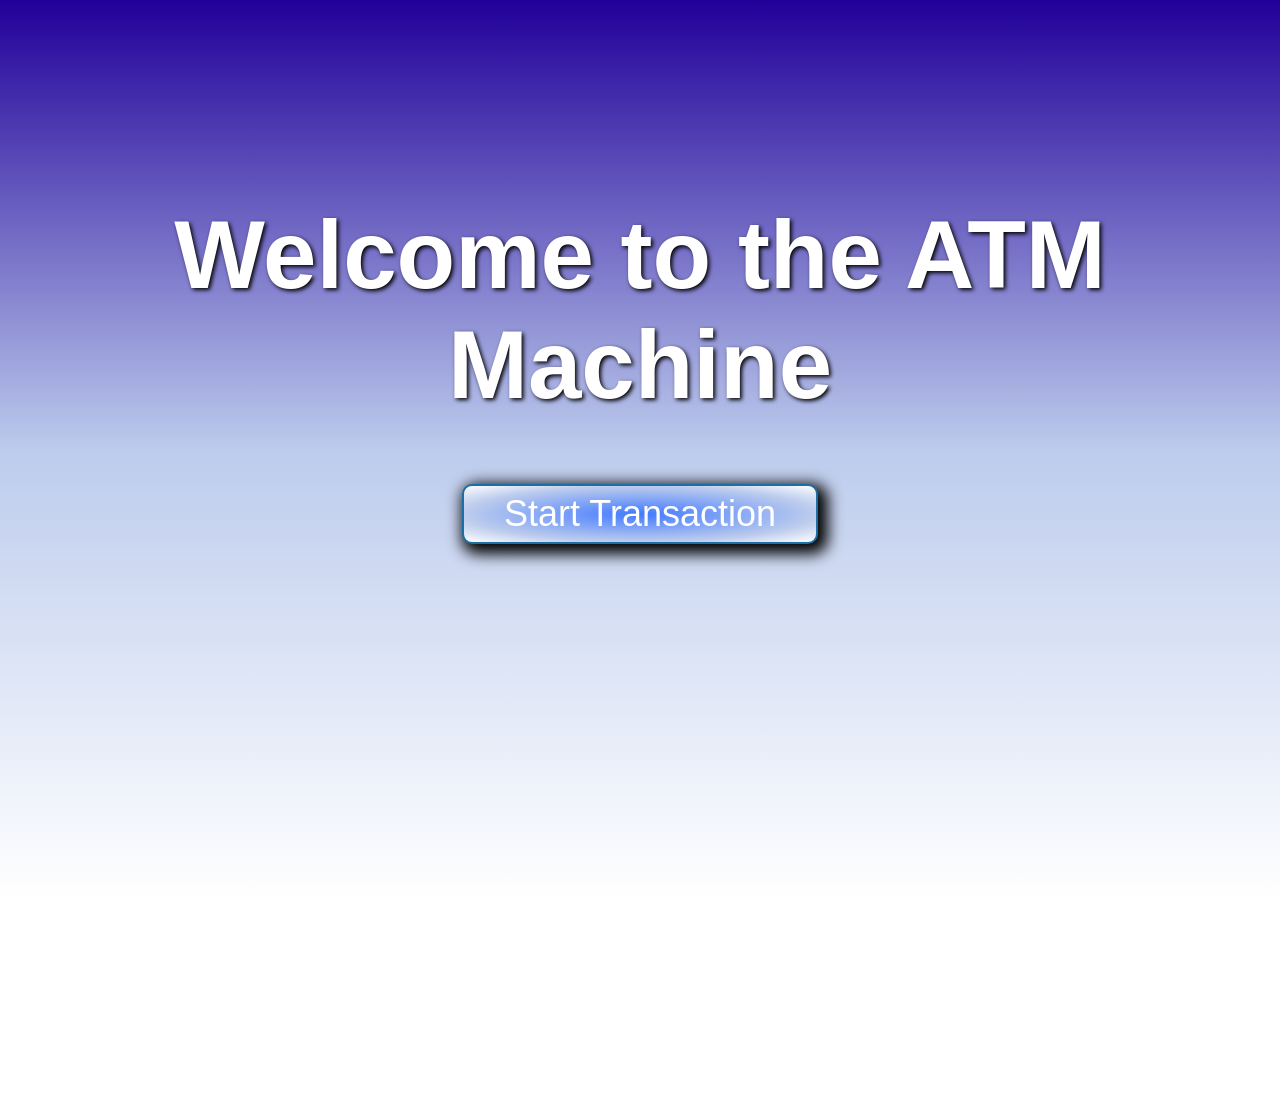
<file: index.html>
<!DOCTYPE html>
<html lang="en">
<head>
    <meta charset="UTF-8">
    <meta name="viewport" content="width=device-width, initial-scale=1.0">
    <title>Document</title>
</head>
<body>

    <script src="scripts.js"></script>
    <link rel="stylesheet" href="style.css">

    <h1>Welcome to the ATM Machine</h1>
    <button id="One" onclick="LoadPageTwo()">Start Transaction</button>
    <a id="LinkTwo" href="NdPage.html"></a>
</body>
</html>
</file>
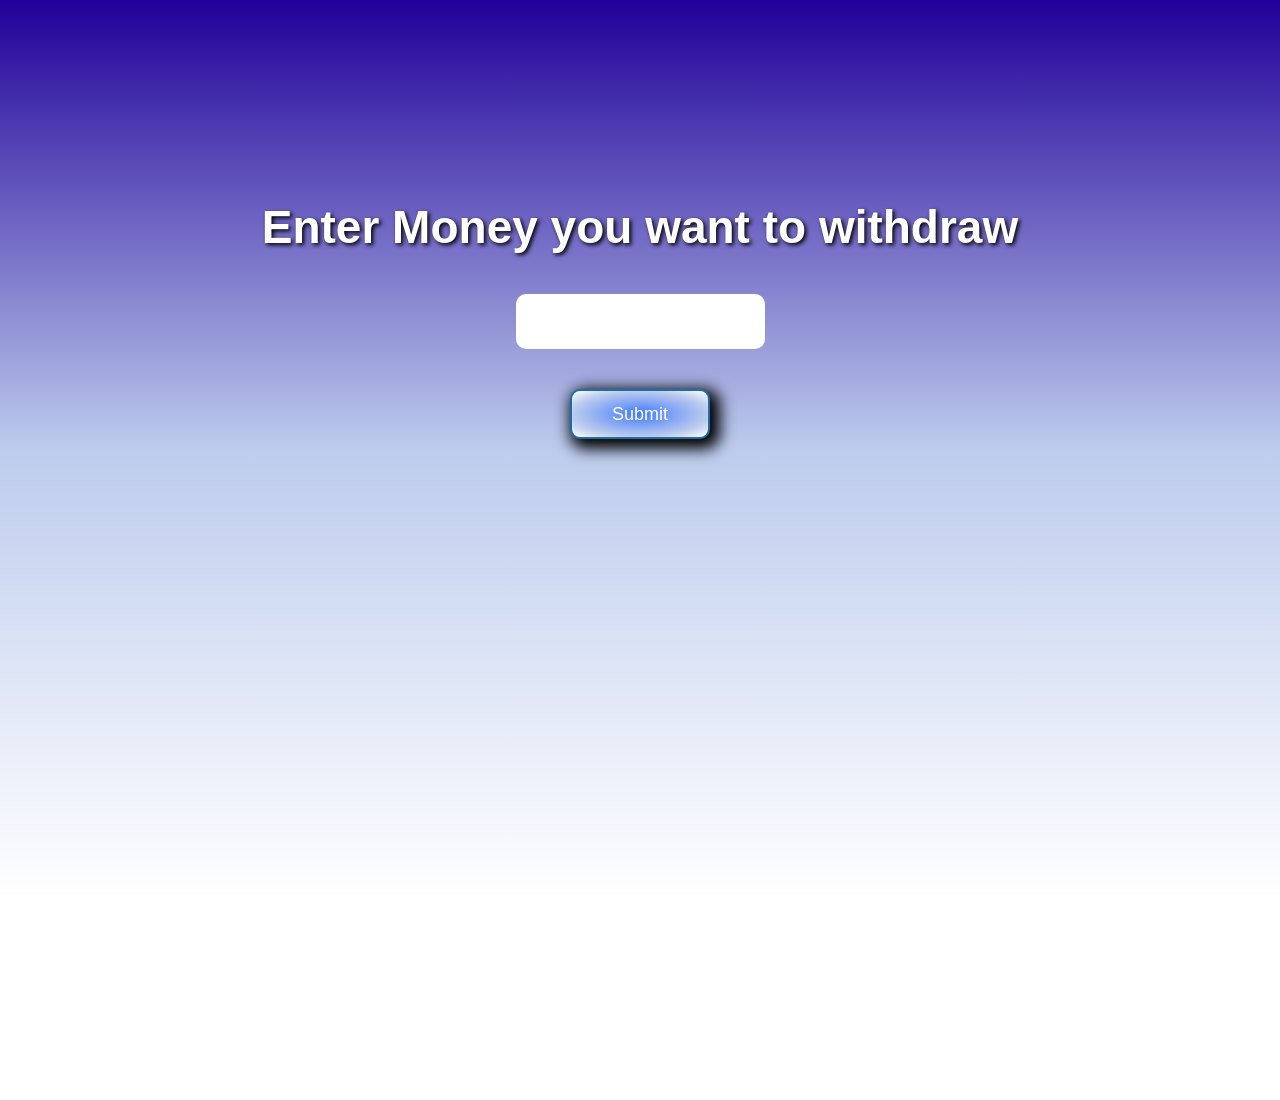
<file: NdPage.html>
<!DOCTYPE html>
<html lang="en">
<head>
    <meta charset="UTF-8">
    <meta name="viewport" content="width=device-width, initial-scale=1.0">
    <title>Document</title>
</head>
<body>

    <script src="scripts.js"></script>
    <link rel="stylesheet" href="style2.css">

    <h1>Enter Money you want to withdraw</h1>
    <label> </label>

<form onsubmit="SubmitButton(); LoadPageThree(); return false;">
    <input type="number" id="moneyInput">
    <button type="submit" id="Two">Submit</button>
    <a id="LinkThree" href="RdPage.html"></a>
</form>

    
</body>
</html>
</file>
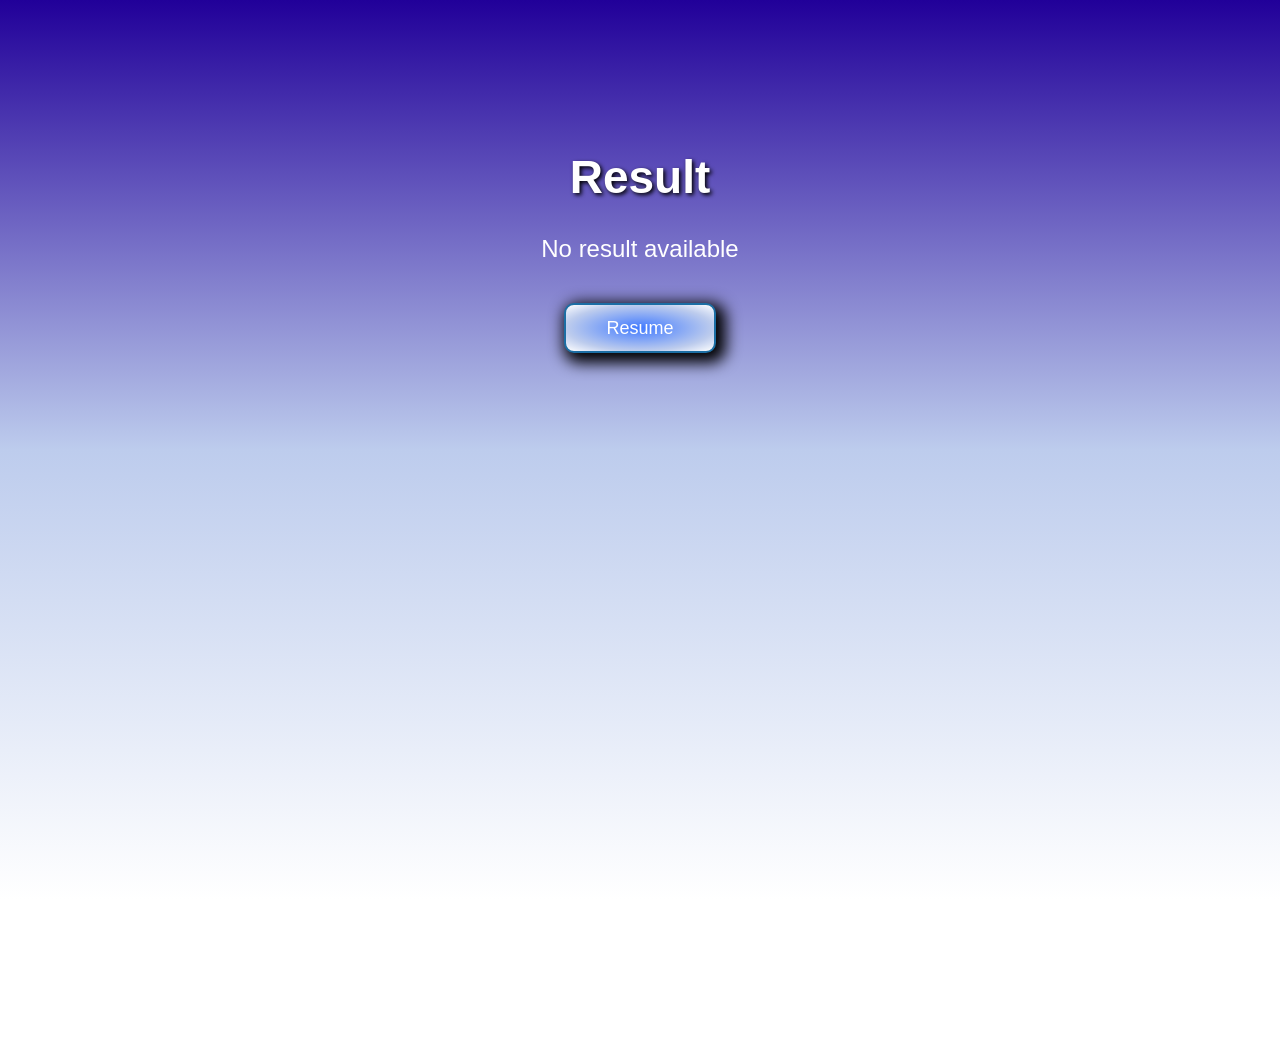
<file: RdPage.html>
<!DOCTYPE html>
<html lang="en">
<head>
    <meta charset="UTF-8">
    <meta name="viewport" content="width=device-width, initial-scale=1.0">
    <title>AtmMachine</title>
</head>
<body onload="ShowResult()">

    <script src="scripts.js"></script>
    <link rel="stylesheet" href="style3.css">
    
    <h1>Result</h1>
    <p id="resultText"></p>
    
    <button class="Resume" onclick="LoadPageOne()">Resume</button>
    <a id="LinkOne" href="index.html"></a>
    

</body>
</html>
</file>
<file: style.css>
body
{
  min-height: 100vh;
  margin: 0;
  background: linear-gradient(to bottom, #210099, #BDCCED , #FFFFFF );
  background-repeat: no-repeat;
  background-attachment: fixed;
}

h1
{
    text-align:center;
    color: #FFFFFF;
    font-family: 'Semibold', sans-serif;
    text-shadow: 2px 2px 4px #000000;
    font-size: 96px;
    margin-top: 200px;
}


#One
{
    color: rgb(255, 255, 255); 
    font-size: 36px; line-height: 16px; 
    margin: 40px auto 0;
    padding: 20px 40px;
    border: none;
    border-radius: 10px; 
    font-family: 'Semibold', sans-serif;
    font-weight: normal; 
    text-decoration: none; 
    text-align: center;
    background-image: radial-gradient(rgb(65, 122, 255) 0%, rgb(189, 204, 237) 70%, rgb(255, 255, 255) 100%); 
    box-shadow: rgb(0, 0, 0) 5px 5px 15px 5px; 
    border: 2px solid rgb(28, 110, 164); 
    display: block;
    cursor: pointer;
}
</file>
<file: style2.css>
body
{
  min-height: 100vh;
  margin: 0;
  background: linear-gradient(to bottom, #210099, #BDCCED , #FFFFFF );
  background-repeat: no-repeat;
  background-attachment: fixed;
}

h1
{
    text-align:center;
    color: #FFFFFF;
    font-family: 'Semibold', sans-serif;
    text-shadow: 2px 2px 4px #000000;
    font-size: 46px;
    margin-top: 200px;
}

#moneyInput
{
    font-family: 'Semibold', sans-serif;
    color:#391f96;
    margin: 40px auto 0;
    padding: 20px 40px;
    border: none;
    border-radius: 10px; 
    display: block;
}

#Two
{
    color: rgb(255, 255, 255); 
    font-size: 18px; line-height: 6px; 
    margin: 40px auto 0;
    padding: 20px 40px;
    border: none;
    border-radius: 10px; 
    font-family: 'Semibold', sans-serif;
    font-weight: normal; 
    text-decoration: none; 
    text-align: center;
    background-image: radial-gradient(rgb(65, 122, 255) 0%, rgb(189, 204, 237) 70%, rgb(255, 255, 255) 100%); 
    box-shadow: rgb(0, 0, 0) 5px 5px 15px 5px; 
    border: 2px solid rgb(28, 110, 164); 
    display: block;
    cursor: pointer;
}
</file>
<file: style3.css>
body
{
  min-height: 100vh;
  margin: 0;
  background: linear-gradient(to bottom, #210099, #BDCCED , #FFFFFF );
  background-repeat: no-repeat;
  background-attachment: fixed;
}

h1
{
    text-align:center;
    color: #FFFFFF;
    font-family: 'Semibold', sans-serif;
    text-shadow: 2px 2px 4px #000000;
    font-size: 46px;
    margin-top: 150px;
}

#resultText
{
    text-align:center;
    color: #ffffff;
    font-family: 'Semibold', sans-serif;
    font-size: 24px;
    margin-top: 20px;
}

.Resume
{
    color: rgb(255, 255, 255); 
    font-size: 18px; line-height: 6px; 
    margin: 40px auto 0;
    padding: 20px 40px;
    border: none;
    border-radius: 10px; 
    font-family: 'Semibold', sans-serif;
    font-weight: normal; 
    text-decoration: none; 
    text-align: center;
    background-image: radial-gradient(rgb(65, 122, 255) 0%, rgb(189, 204, 237) 70%, rgb(255, 255, 255) 100%); 
    box-shadow: rgb(0, 0, 0) 5px 5px 15px 5px; 
    border: 2px solid rgb(28, 110, 164); 
    display: block;
    cursor: pointer;
}
</file>
